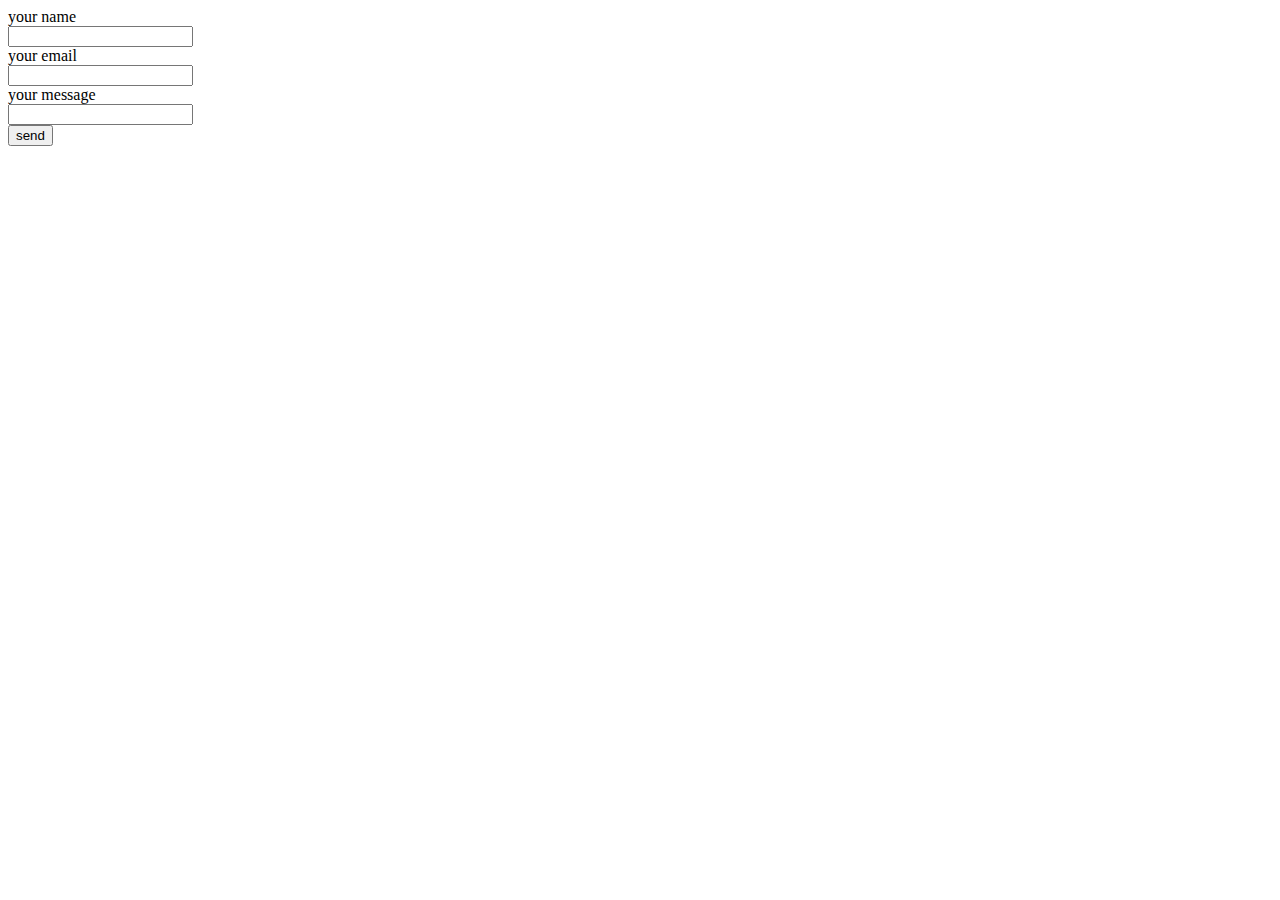
<file: form.html>
<!DOCTYPE html>
<html lang="en">
<head>
    <meta charset="UTF-8">
    <meta http-equiv="X-UA-Compatible" content="IE=edge">
    <meta name="viewport" content="width=device-width, initial-scale=1.0">
    <title>Document</title>
</head>
<body>
    
    <form>
        <label for="fname">your name</label><br>
        <input type="text" id="fname" name="fname"><br>
        <label for="lname">your email</label><br>
        <input type="text" id="lname" name="lname"><br>
        <label for="fname"> your message</label><br>
        <input type="text" id="fname" name="fname"><br>
      </form>
      <button class="button">  send </button> 

</body>
</html>
</file>
